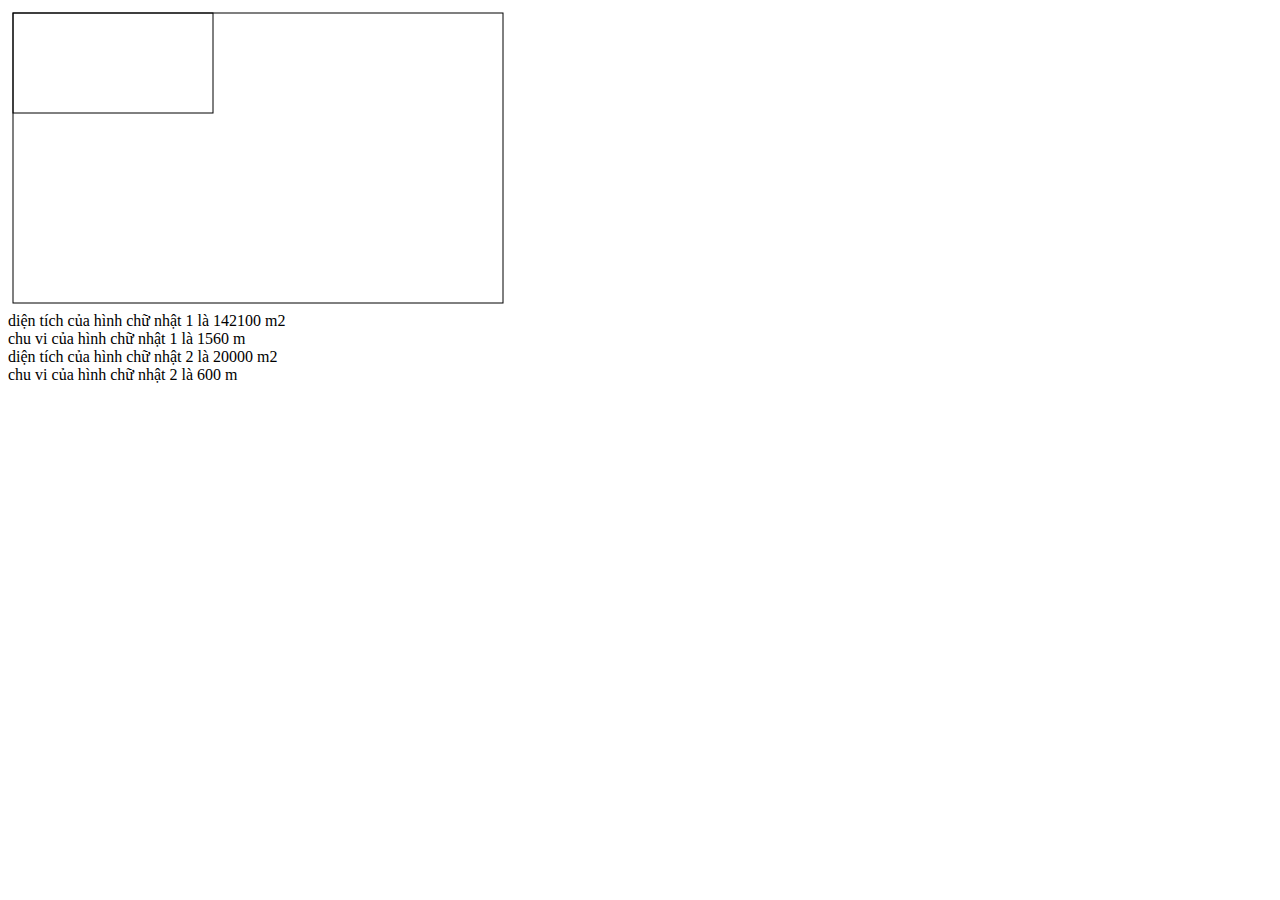
<file: build_rectangule/index.html>
<!DOCTYPE html>
<html lang="en">
<head>
    <meta charset="UTF-8">
    <meta http-equiv="X-UA-Compatible" content="IE=edge">
    <meta name="viewport" content="width=device-width, initial-scale=1.0">
    <title>Document</title>
</head>
<body>
    <canvas id="idcanvans" width="500" height="300"></canvas><br>
    <script>        
        function Rectangle(intx, inty){
            this.intx = intx;
            this.inty = inty;
            this.acreage = function(){
                return intx*inty;
            }
            this.perimete = function(){
                return 2*(intx+inty);
            }
            this.createRectangle = function(){
                var ctx = document.getElementById("idcanvans").getContext("2d");
                    ctx.strokeRect(5, 5, this.intx, this.inty);
            }         
        }
        
        
        let rect1 = new Rectangle(490, 290);
        rect1.createRectangle();
        document.write(` diện tích của hình chữ nhật 1 là ${rect1.acreage()} m2 <br>`);
        document.write(` chu vi của hình chữ nhật 1 là ${rect1.perimete()} m <br>`);
        

        let rect2 = new Rectangle(200, 100);
        rect2.createRectangle();
        document.write(` diện tích của hình chữ nhật 2 là ${rect2.acreage()} m2 <br>`);
        document.write(`chu vi của hình chữ nhật 2 là ${rect2.perimete()} m <br>`);

        



    </script>
</body>
</html>
</file>
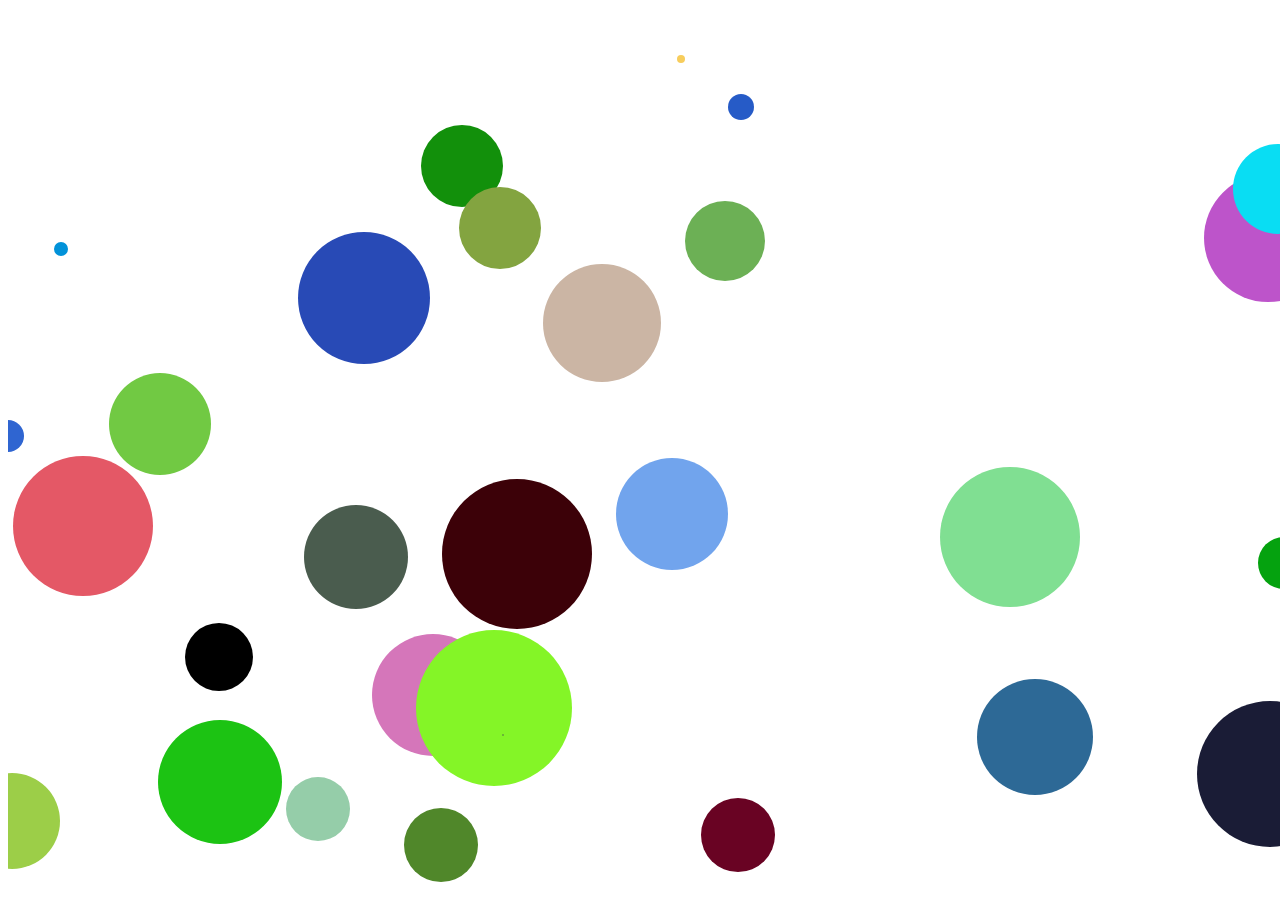
<file: Funny_circle/index.html>
<!DOCTYPE html>
<html lang="en">

<head>
    <meta charset="UTF-8">
    <meta http-equiv="X-UA-Compatible" content="IE=edge">
    <meta name="viewport" content="width=device-width, initial-scale=1.0">
    <title>Funny Circle</title>
</head>
<style>

</style>
<body>
    <canvas id="myCanvas" width="1910" height="880"></canvas>
    <script>
        function Circle(x, y, radius) {
            this.x = x;
            this.y = y;
            this.radius = radius;
        }
        function getRandomHex() {
            return Math.floor(Math.random() * 255);
        }
        function getRandomColor() {
            var red = getRandomHex();
            var green = getRandomHex();
            var blue = getRandomHex();
            return "rgb(" + red + "," + blue + "," + green + ")";
        }

        function createCircle() {
            var ctx = document.getElementById("myCanvas").getContext("2d");
            var radius = Math.floor(Math.random() * 80);
            var color = getRandomColor();
            var x = Math.floor(Math.random()* window.innerWidth);
            var y = Math.floor(Math.random()* window.innerHeight);

            var circle = new Circle(x, y, radius);
            ctx.beginPath();
            ctx.arc(circle.x, circle.y, circle.radius, 0, 2 * Math.PI);
            ctx.fill();
            ctx.fillStyle = color;
        }
         function mutiCircle(){

            for (i=0; i<30; i++){
                createCircle();
    
            }
        }
        mutiCircle(); 
    

    </script>
</body>

</html>
</file>
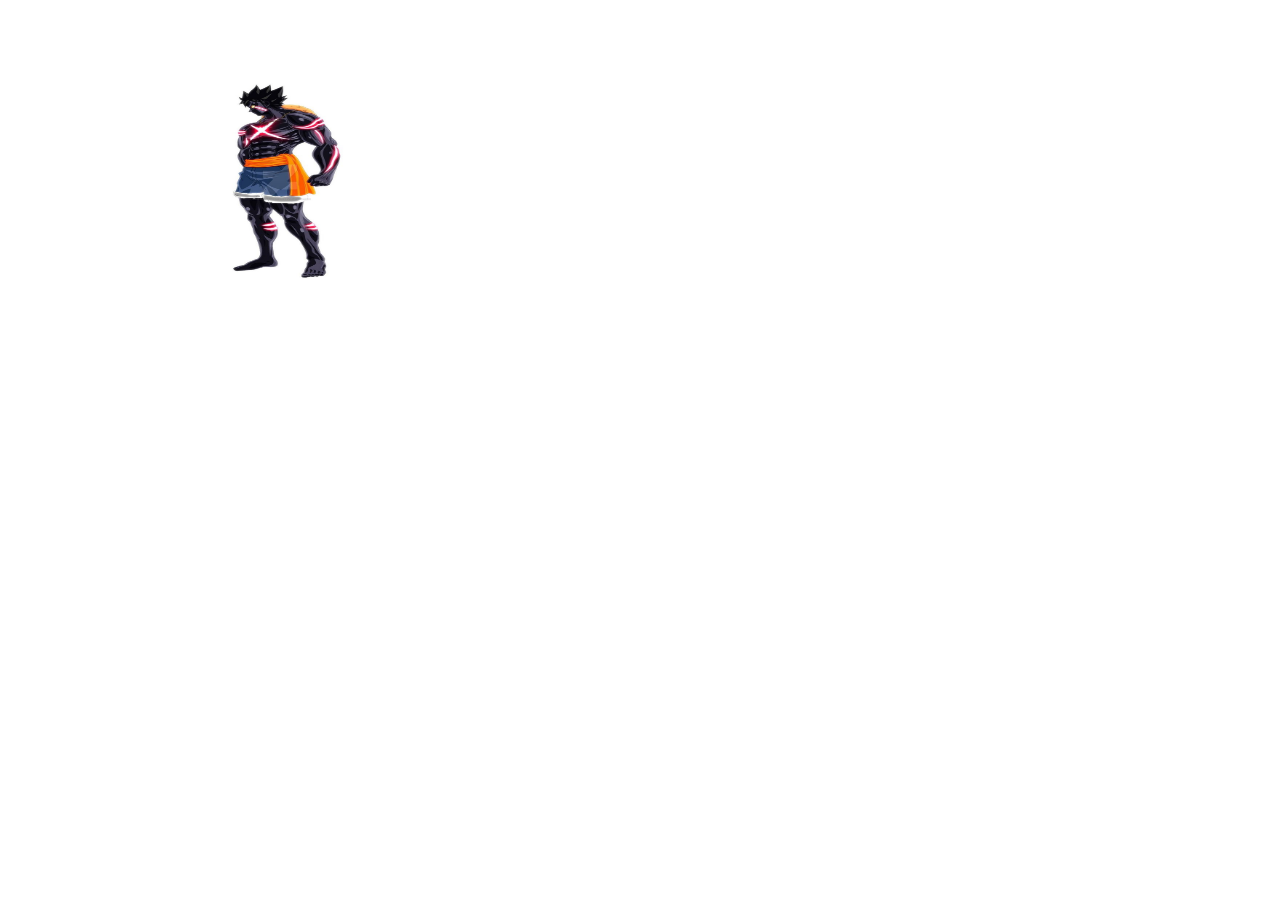
<file: game_move_simple/index.html>
<!DOCTYPE html>
<html lang="en">
<head>
    <meta charset="UTF-8">
    <meta http-equiv="X-UA-Compatible" content="IE=edge">
    <meta name="viewport" content="width=device-width, initial-scale=1.0">
    <title>Game</title>
</head>
<body>
    <div id="game"></div>
    <script src="game.js"></script>
</body>
</html>
</file>
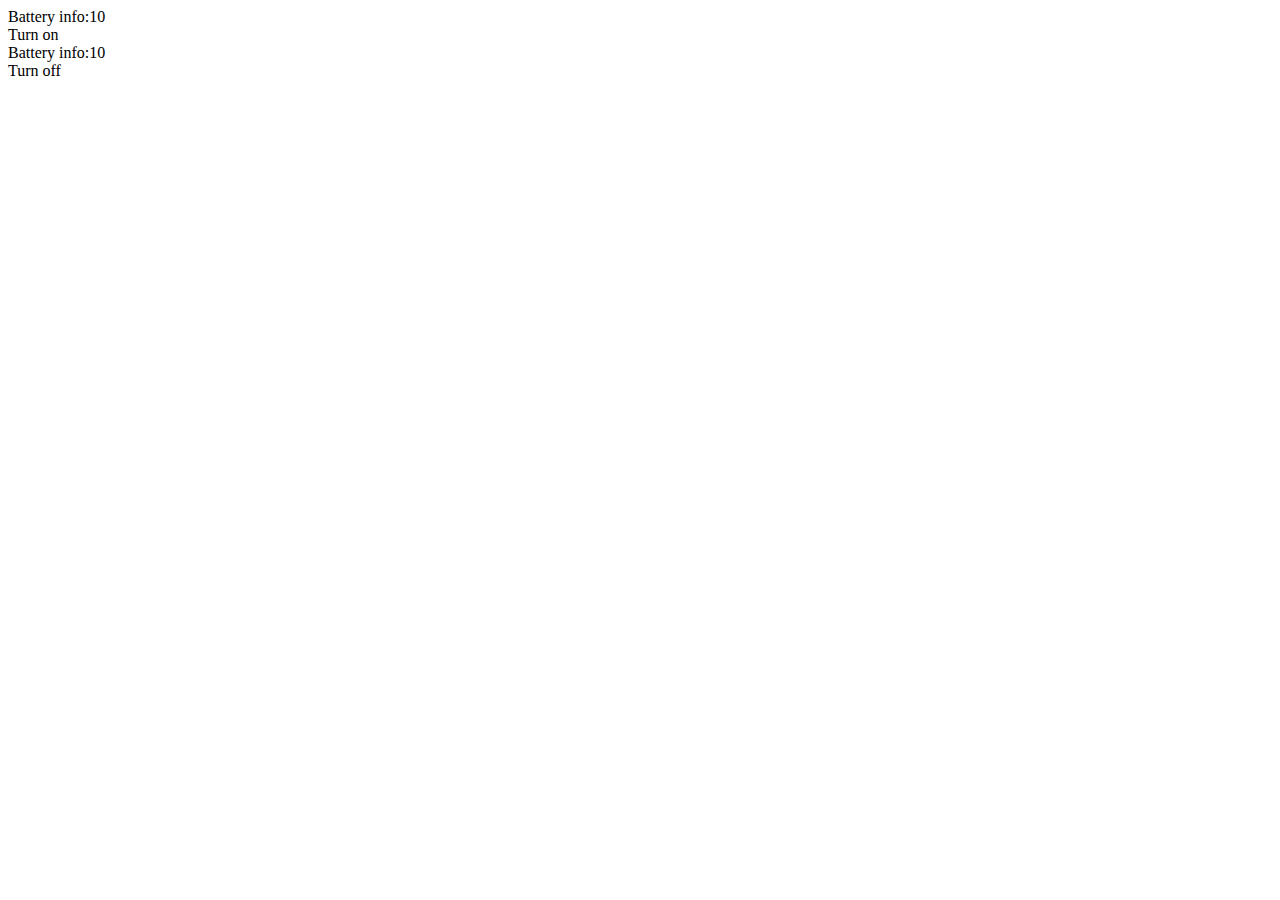
<file: mophong_Led/index.html>
<!DOCTYPE html>
<html lang="en">

<head>
    <meta charset="UTF-8">
    <meta http-equiv="X-UA-Compatible" content="IE=edge">
    <meta name="viewport" content="width=device-width, initial-scale=1.0">
    <title>Document</title>
</head>

<body>
    <script>
        let Battery = function () {

            this.setEnergy = function (energy) {
                this.energy = energy;
            };

            this.getEnergy = function () {
                return this.energy;
            };

            this.decreaseEnergy = function () {
                if (this.energy > 0) {
                    this.energy--;
                }
            }
        };
        let FlashLamp = function () {

            this.setBattery = function (battery) {
                this.battery = battery;
            };

            this.getBatteryInfo = function () {
                return this.battery.getEnergy();
            };

            this.light = function () {
                if (this.status) {
                    alert("Lighting");
                } else {
                    alert("Not lighting");
                }
            };

            this.turnOn = function () {
                this.status = true;
            };

            this.turnOff = function () {
                this.status = false;
            }
        };
        let battery = new Battery();
        battery.setEnergy(10);

        let flashLamp = new FlashLamp();
        flashLamp.setBattery(battery);

        document.write("Battery info:" + flashLamp.getBatteryInfo() + "<br/>");
        flashLamp.light();

        document.write("Turn on<br/>")
        flashLamp.turnOn();
        flashLamp.light();
        document.write("Battery info:" + flashLamp.getBatteryInfo() + "<br/>");

        document.write("Turn off<br/>")
        flashLamp.turnOff();
        flashLamp.light();
    </script>
</body>

</html>
</file>
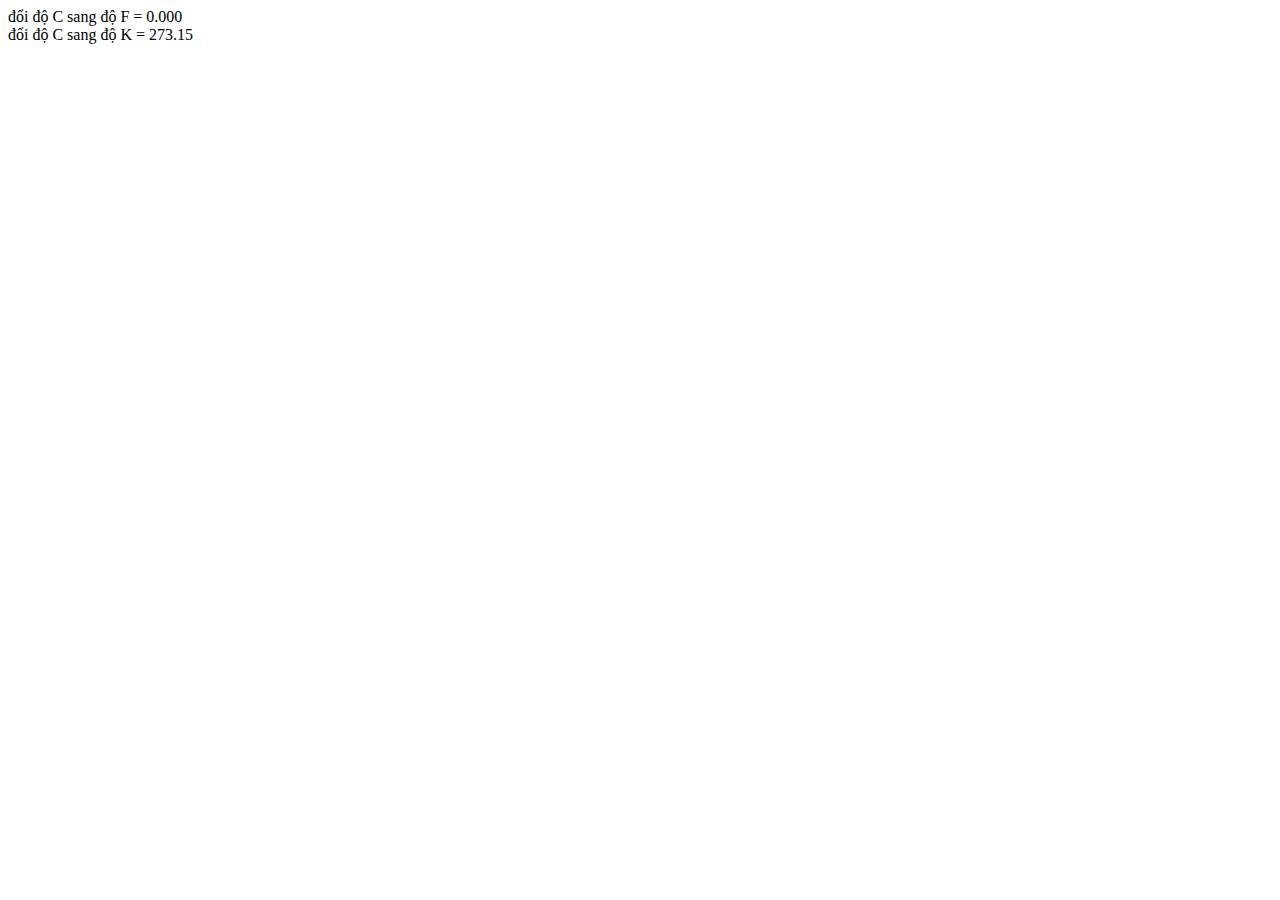
<file: Temperature/index.html>
<!DOCTYPE html>
<html lang="en">

<head>
    <meta charset="UTF-8">
    <meta http-equiv="X-UA-Compatible" content="IE=edge">
    <meta name="viewport" content="width=device-width, initial-scale=1.0">
    <title>Temperature</title>
</head>

<body>
    <script>
        function Temperature(c) {
            c = prompt('nhập vào giá trị C')
            this.c = c;
            if (this.c < -273) {
                alert("nhập lại giá trị C")
            }
            else{

                this.squareF = function () {
                    return c / 33.8;
                }
                this.squareK = function () {
                    return c + 273.15;
                }
            }

        }
        let arr = new Temperature();
        document.write(`đổi độ C sang độ F = ${arr.squareF().toFixed(3)} <br> 
                        đổi độ C sang độ K = ${arr.squareK()}`)
    </script>
</body>

</html>
</file>
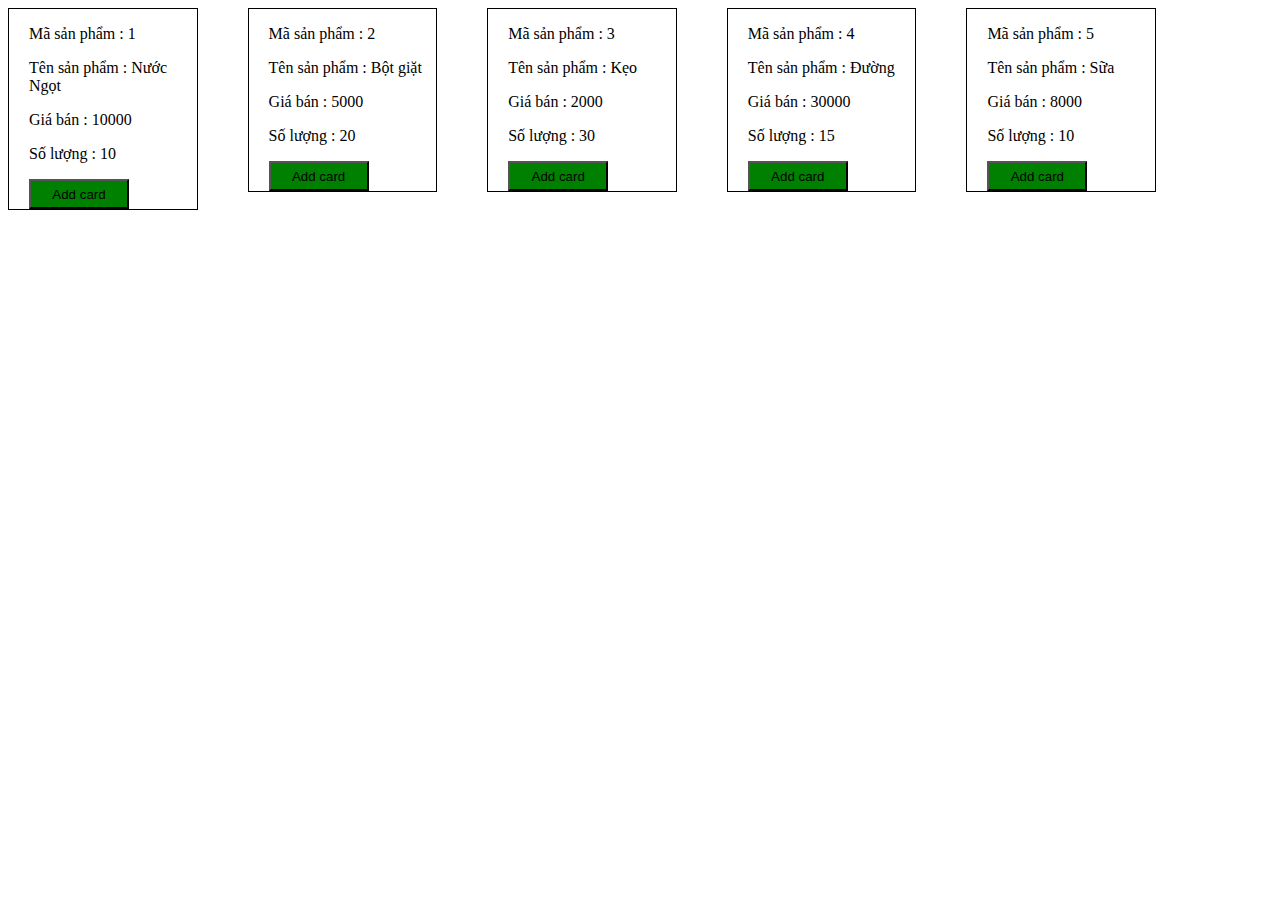
<file: doituongtaolao.html>
<!DOCTYPE html>
<html lang="en">
<head>
    <meta charset="UTF-8">
    <meta http-equiv="X-UA-Compatible" content="IE=edge">
    <meta name="viewport" content="width=device-width, initial-scale=1.0">
    <title>Document</title>
</head>
<body>    
    <!-- <script>
         function Product(productId,productName,price,quantity){
            this.productId = productId;
            this.productName = productName;
            this.price = price;
            this.quantity = quantity;
        }
       let products = [
            new Product(1,"Nước Ngọt",10000,10),
            new Product(2,"Bột giặt",5000,20),
            new Product(3,"Kẹo",2000,30),
            new Product(4,"Đường",30000,15),
            new Product(5,"Sữa",8000,10)         
        ]
        let htmls = products.map(function(pro){
            return `
                    <tr>
                        <td>${pro.productId}</td>
                        <td>${pro.productName}</td>
                        <td>${pro.price}</td>
                        <td>${pro.quantity}</td>
                    </tr>
            `
        });
        document.write(`<table border = '1'>${htmls.join("")}</table>`)
        

        
    </script> -->
    <script>
        function Product(productId,productName,price,quantity){
            this.productId = productId;
            this.productName = productName;
            this.price = price;
            this.quantity = quantity;
        }
       let products = [
            new Product(1,"Nước Ngọt",10000,10),
            new Product(2,"Bột giặt",5000,20),
            new Product(3,"Kẹo",2000,30),
            new Product(4,"Đường",30000,15),
            new Product(5,"Sữa",8000,10)
        ]
        let htmls = products.map(function(pro){
            return `
                <div style = "width : 15% ;margin-right : 50px; float: left; border: 1px solid black; box-sizing : border-box; padding-left : 20px ">
                    <p> Mã sản phẩm : ${pro.productId}</p>
                    <p>Tên sản phẩm : ${pro.productName}</p>
                    <p>Giá bán : ${pro.price}</p>
                    <p>Số lượng : ${pro.quantity}</p>
                    <button style = "width : 100px ; height : 30px; background : green; boder: none">Add card</button>
                </div>
                    `
        });
        document.write(`<div>${htmls.join("")}</div>`);
    </script>
</body>
</html>
</file>
